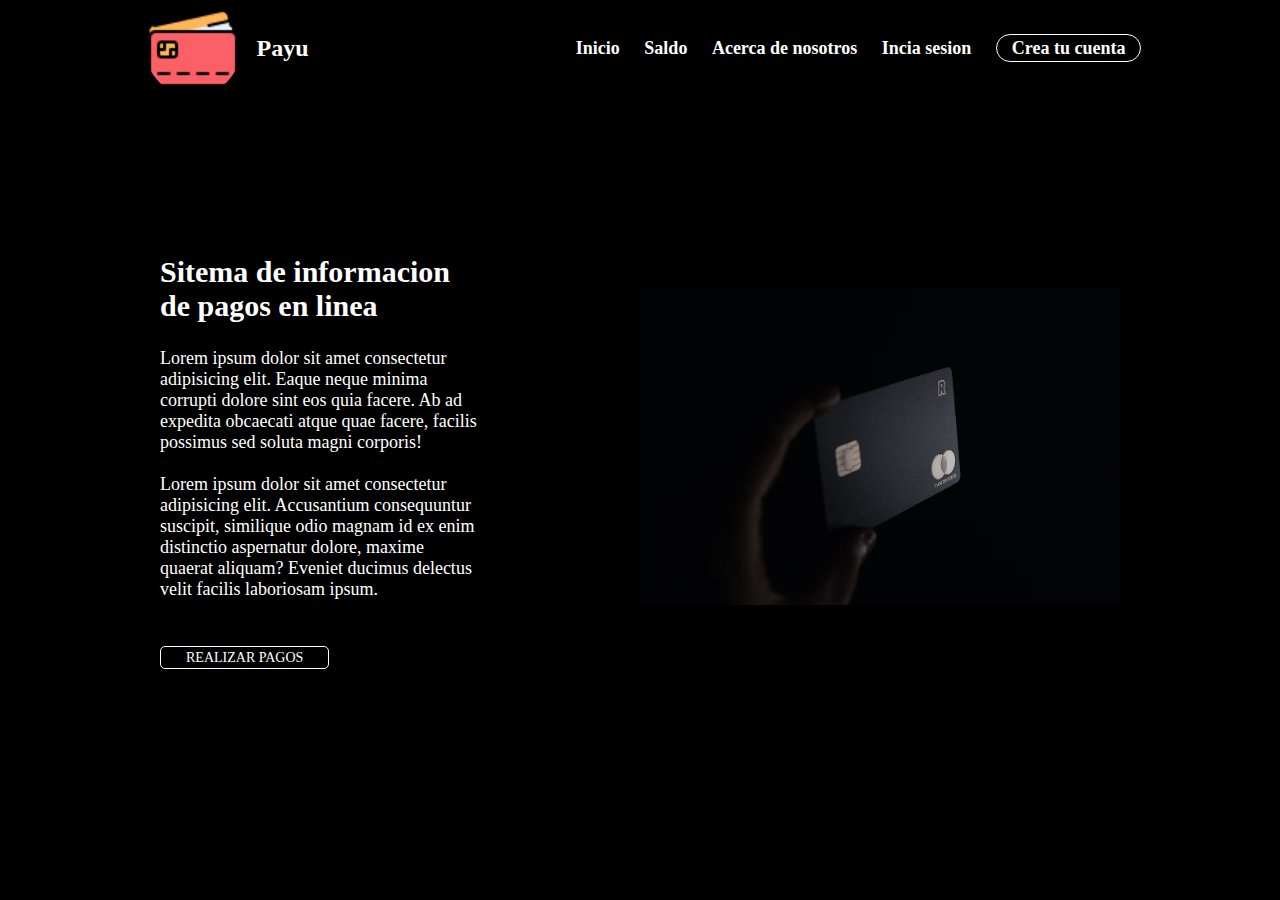
<file: index.html>
<!DOCTYPE html>
<html lang="en">
<head>
    <meta charset="UTF-8">
    <meta http-equiv="X-UA-Compatible" content="IE=edge">
    <meta name="viewport" content="width=device-width, initial-scale=1.0">
    <title>Payu</title>
    <!-- Links css -->
    <link rel="stylesheet" href="./styles/index.css">
</head>
<body>
    <!-- Header -->
    <section class="header">
        <div class="container-header">
            <div class="brand">
                <img src="./images/tarjeta-de-credito.png" alt="Brand">
                <h2>Payu</h2>
            </div>
            <div class="navbar">
                <nav class="nav">
                    <ul class="list">
                        <li class="item">
                            <a href="http://" class="link">Inicio</a>
                        </li>
                        <li class="item">
                            <a href="http://" class="link">Saldo</a>
                        </li>
                        <li class="item">
                            <a href="http://" class="link">Acerca de nosotros</a>
                        </li>
                        <li class="item">
                            <a href="http://" class="link">Incia sesion</a>
                        </li>
                        <li class="item">
                            <a href="http://" class="link" id="sign-up">Crea tu cuenta</a>
                        </li>
                    </ul>
                </nav>
            </div>
        </div>
    </section>
    <!-- Body -->
    <section class="body">
        <div class="container-information">
            <h2 class="title">Sitema de informacion<br>de pagos en linea</h2>
            <p class="information">
                Lorem ipsum dolor sit amet consectetur adipisicing elit. Eaque neque minima corrupti dolore sint eos quia facere. Ab ad expedita obcaecati atque quae facere, facilis possimus sed soluta magni corporis!<br><br>
                Lorem ipsum dolor sit amet consectetur adipisicing elit. Accusantium consequuntur suscipit, similique odio magnam id ex enim distinctio aspernatur dolore, maxime quaerat aliquam? Eveniet ducimus delectus velit facilis laboriosam ipsum.
            </p>
            <a id="pagos-btn" href="./pagos.html">REALIZAR PAGOS</a>
        </div>
        <div class="container-imagen">
            <img src="./images/fondo-45.avif" alt="fondo">
        </div>
    </section>
    <!-- Footer -->
    <section class="footer">

    </section>
</body>
</html>
</file>
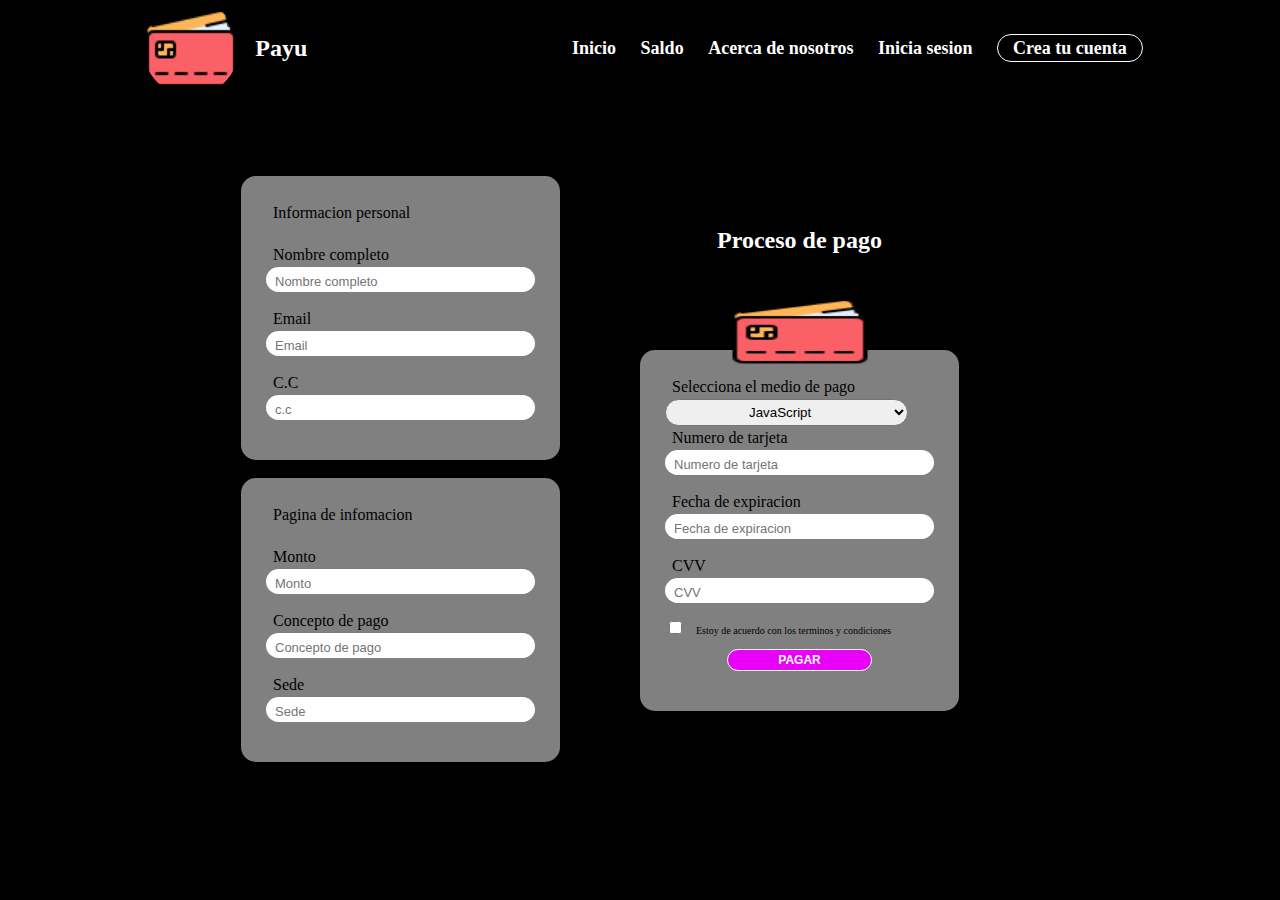
<file: pagos.html>
<!DOCTYPE html>
<html lang="en">
<head>
    <meta charset="UTF-8">
    <meta http-equiv="X-UA-Compatible" content="IE=edge">
    <meta name="viewport" content="width=device-width, initial-scale=1.0">
    <title>Pagos</title>
    <!-- Links css -->
    <link rel="stylesheet" href="./styles/index.css">
    <link rel="stylesheet" href="./styles/pagos.css">
</head>
<body>
    <!-- Header -->
    <section class="header">
        <div class="container-header">
            <div class="brand">
                <img src="./images/tarjeta-de-credito.png" alt="Brand">
                <h2>Payu</h2>
            </div>
            <div class="navbar">
                <nav class="nav">
                    <ul class="list">
                        <li class="item">
                            <a href="http://" class="link">Inicio</a>
                        </li>
                        <li class="item">
                            <a href="http://" class="link">Saldo</a>
                        </li>
                        <li class="item">
                            <a href="http://" class="link">Acerca de nosotros</a>
                        </li>
                        <li class="item">
                            <a href="http://" class="link">Inicia sesion</a>
                        </li>
                        <li class="item">
                            <a href="http://" class="link" id="sign-up">Crea tu cuenta</a>
                        </li>
                    </ul>
                </nav>
            </div>
        </div>
    </section>
    <!-- Section forms -->
    <section class="forms">
        <div class="container-form">
            <div class="form1">
                <form action="" method="post" id="form1">
                    <label>Informacion personal</label><br><br>
                    <label for="nombre">Nombre completo</label><br>
                    <input type="text" name="nombre" id="nombre" placeholder="Nombre completo"><br>
                    <label for="email">Email</label><br>
                    <input type="email" name="email" id="email" placeholder="Email"><br>
                    <label for="id">C.C</label><br>
                    <input type="text" name="id" id="id" placeholder="c.c">
                </form><br>
                <form action="" method="post" id="form1">
                    <label>Pagina de infomacion</label><br><br>
                    <label for="amount">Monto</label><br>
                    <input type="number" name="amount" id="amount" placeholder="Monto"><br>
                    <label for="description">Concepto de pago</label><br>
                    <input type="text" name="description" id="description" placeholder="Concepto de pago"><br>
                    <label for="site">Sede</label><br>
                    <input type="text" name="site" id="site" placeholder="Sede">
                </form>
            </div>
            <div class="form2">
                <h2>Proceso de pago</h2>
                <img src="./images/tarjeta-de-credito.png" alt="">
                <form action="" method="post" id="form1">
                    <label for="m-pagp">Selecciona el medio de pago</label><br>
                    <select name="" id="">
                        <option value="javascript">JavaScript</option>
                        <option value="php">PHP</option>
                    </select><br>
                    <label for="n-pago">Numero de tarjeta</label><br>
                    <input type="number" name="n-pago" id="n-pago" placeholder="Numero de tarjeta"><br>
                    <label for="f-expiracion">Fecha de expiracion</label><br>
                    <input type="text" name="f-expiracion" id="f-expiracion" placeholder="Fecha de expiracion"><br>
                    <label for="n-seguridad">CVV</label><br>
                    <input type="number" name="n-seguridad" id="n-seguridad" placeholder="CVV"><br>
                    <input type="checkbox" name="" id="">
                    <label id="terms">Estoy de acuerdo con los terminos y condiciones</label>
                    <div class="container-btn">
                        <input type="submit" value="PAGAR">
                    </div>
                </form>
            </div>
        </div>
    </section>
</body>
</html>
</file>
<file: styles/index.css>
html {
    scroll-behavior: smooth;
}

body {
    margin: 0;
    background-color: black;
}

.header {
    background-color: black;
    width: 100%;
    height: 6rem;
    display: flex;
    justify-content: space-evenly;
    align-items: center;
}

.header .container-header {
    width: 100%;
    display: flex;
    justify-content: space-around;
    align-items: center;
}

.container-header .brand {
    display: flex;
    align-items: center;
}

.container-header .brand img {
    margin: 0 1rem 0 1rem;
    width: 6rem;
    height: 6rem;
    border-radius: 50%;
}

.container-header .brand h2 {
    color: white;
}

.container-header .navbar {
    color: white;
    font-size: 18px;
    font-weight: 700;
}

.container-header .list {
    list-style: none;
    display: inline;
    padding: 0;
}

.container-header .item {
    color: white;
    display: inline;
    margin: 0 10px 0 10px;
}

.container-header .link {
    text-decoration: none;
    color: white;
}

.container-header #sign-up {
    border: 1px solid white;
    border-radius: 15px;
    padding: 3px 15px;
}

.container-header #sign-up:hover {
    color: black;
    background-color: white;
    transition: 1s;
}

.body {
    width: 100%;
    height: 30rem;
    color: white;
    display: flex;
    justify-content: space-evenly;
    align-items: center;
    margin: 7rem 0 7rem 0;
}

.body .container-information {
    width: 20rem;
}

.body .container-information h2 {
    font-size: 30px;
    font-weight: 700;
}

.body .container-information p {
    font-weight: 400;
    font-size: 18px;
    margin-bottom: 3rem;
}

.body .container-information #pagos-btn {
    text-decoration: none;
    color: white;
    border: 1px solid white;
    border-radius: 5px;
    padding: 3px 25px;
    font-size: 14px;
}

.body .container-imagen img {
    width: 30rem;
}
</file>
<file: styles/pagos.css>
.forms {
    width: 100%;
    height: 35rem;
}

.forms .container-form {
    display: flex;
    justify-content: center;
    align-items: center;
    margin: 5rem 0 5rem 0;
}

.forms .container-form #form1 {
    border: 1px solid white;
    border: none;
    border-radius: 15px;
    padding: 25px 25px;
    background-color: gray;
}

.forms .container-form #form1 input {
    border-radius: 15px;
    border: none;
    font-size: 20px;
    margin-bottom: 15px;
}

.forms .container-form #form1 label {
    margin: 3px 7px;
    display: inline-block;
}

.forms .container-form #form1 input::placeholder {
    font-size: 13px;
    padding-left: 7px;
}

.forms .container-form #form1 .container-btn {
    display: flex;
    justify-content: center;
}

.forms .container-form #form1 input[type=submit] {
    color: white;
    border: 1px solid white;
    background-color: rgb(233, 0, 249);
    font-weight: 700;
    border-radius: 20px;
    padding: 3px 50px;
    font-size: 12px;
    cursor: pointer;
}

.forms .container-form #form1 input[type=date] {
    padding: 0 41px 0 41px;
}

.forms .container-form .form2 {
    margin: 0 5rem 0 5rem;
    display: flex;
    align-items: center;
    flex-direction: column;
}

.forms .container-form .form2 select {
    border-radius: 15px;
    padding: 4px 79px 4px 79px;
}

.forms .container-form .form2 img {
    position: fixed;
    width: 9rem;
    height: 5rem;
    margin: 4rem 0 0 0;
}

.forms .container-form .form2 #terms {
    font-size: 10px;
}

.forms .container-form .form2 h2 {
    color: white;
    margin: 0 0 6rem 0;
}
</file>
